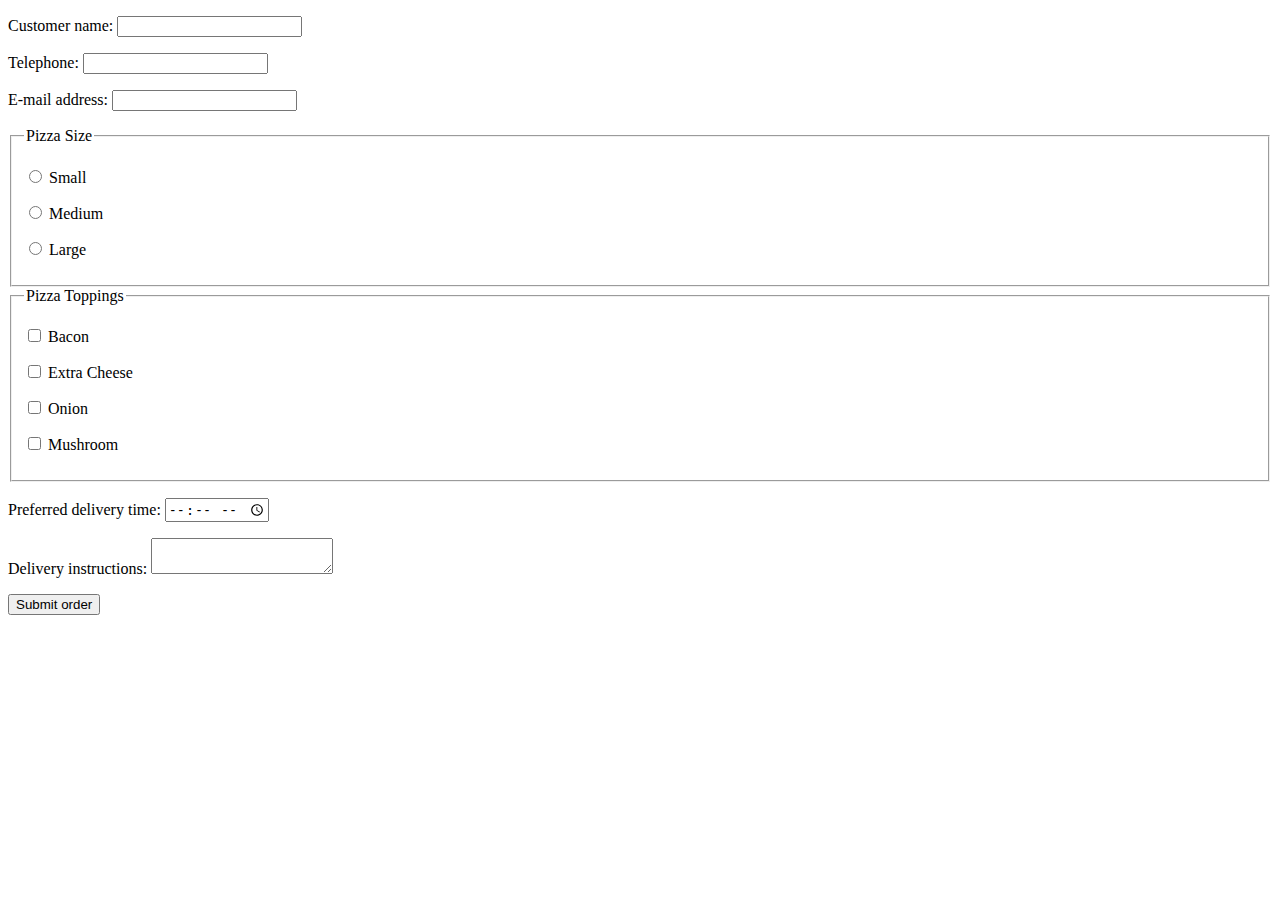
<file: quick_start_advanced/forms/post.html>
<!DOCTYPE html>
<html>
<head>
</head>
<body>
<!-- Example form from HTML5 spec http://www.w3.org/TR/html5/forms.html#writing-a-form's-user-interface -->
<form action="/post" method="post">
<p><label>Customer name: <input name="custname"/></label></p>
<p><label>Telephone: <input name="custtel" type="tel"/></label></p>
<p><label>E-mail address: <input name="custemail" type="email"/></label></p>
<fieldset>
<legend> Pizza Size </legend>
<p><label> <input name="size" type="radio" value="small"/> Small </label></p>
<p><label> <input name="size" type="radio" value="medium"/> Medium </label></p>
<p><label> <input name="size" type="radio" value="large"/> Large </label></p>
</fieldset>
<fieldset>
<legend> Pizza Toppings </legend>
<p><label> <input name="topping" type="checkbox" value="bacon"/> Bacon </label></p>
<p><label> <input name="topping" type="checkbox" value="cheese"/> Extra Cheese </label></p>
<p><label> <input name="topping" type="checkbox" value="onion"/> Onion </label></p>
<p><label> <input name="topping" type="checkbox" value="mushroom"/> Mushroom </label></p>
</fieldset>
<p><label>Preferred delivery time: <input max="21:00" min="11:00" name="delivery" step="900" type="time"/></label></p>
<p><label>Delivery instructions: <textarea name="comments"></textarea></label></p>
<p><button>Submit order</button></p>
</form>
</body>
</html>
</file>
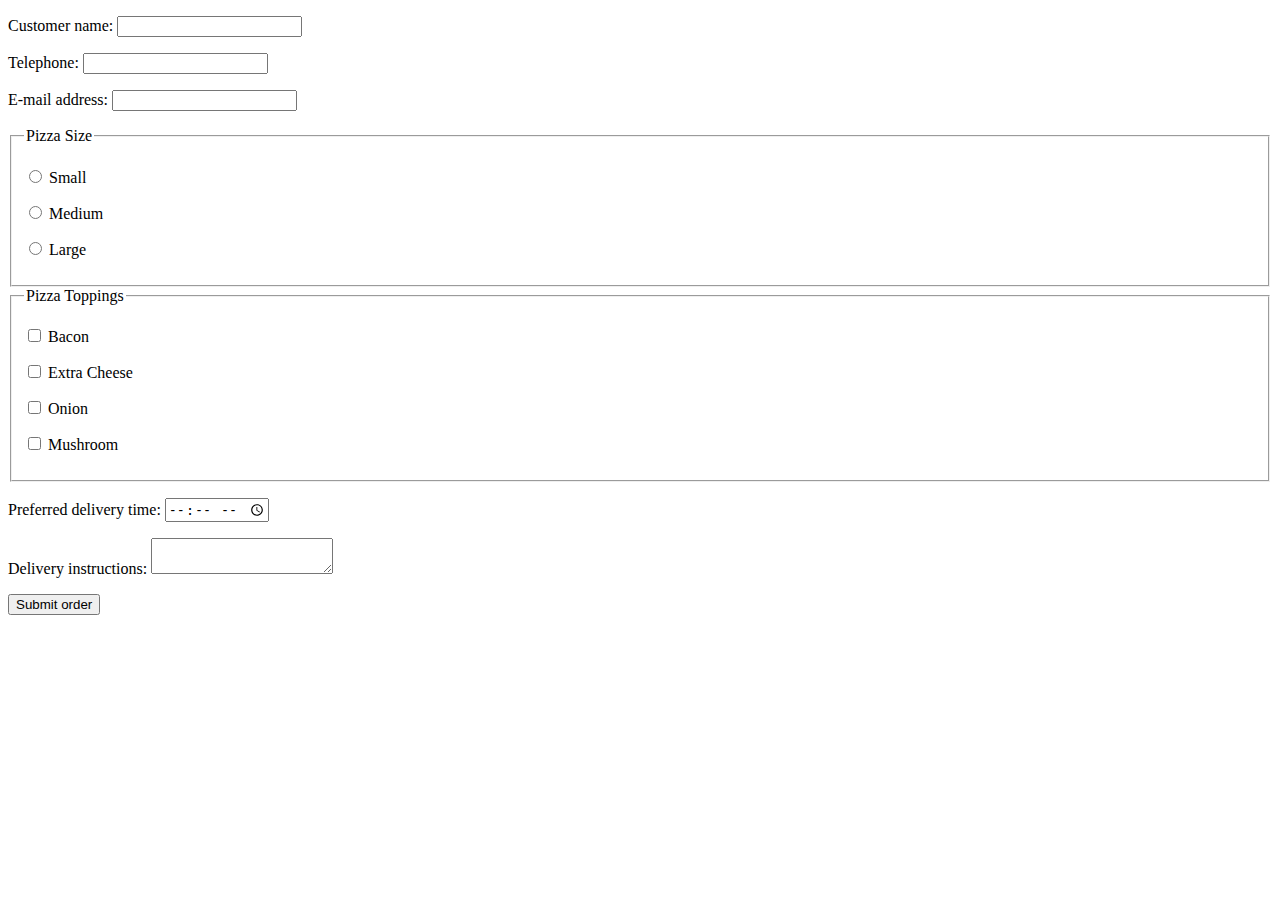
<file: quick_start_test/forms/post.html>
<!DOCTYPE html>

<html>
<head>
</head>
<body>
<!-- Example form from HTML5 spec http://www.w3.org/TR/html5/forms.html#writing-a-form's-user-interface -->
<form action="/post" method="post">
<p><label>Customer name: <input name="custname"/></label></p>
<p><label>Telephone: <input name="custtel" type="tel"/></label></p>
<p><label>E-mail address: <input name="custemail" type="email"/></label></p>
<fieldset>
<legend> Pizza Size </legend>
<p><label> <input name="size" type="radio" value="small"/> Small </label></p>
<p><label> <input name="size" type="radio" value="medium"/> Medium </label></p>
<p><label> <input name="size" type="radio" value="large"/> Large </label></p>
</fieldset>
<fieldset>
<legend> Pizza Toppings </legend>
<p><label> <input name="topping" type="checkbox" value="bacon"/> Bacon </label></p>
<p><label> <input name="topping" type="checkbox" value="cheese"/> Extra Cheese </label></p>
<p><label> <input name="topping" type="checkbox" value="onion"/> Onion </label></p>
<p><label> <input name="topping" type="checkbox" value="mushroom"/> Mushroom </label></p>
</fieldset>
<p><label>Preferred delivery time: <input max="21:00" min="11:00" name="delivery" step="900" type="time"/></label></p>
<p><label>Delivery instructions: <textarea name="comments"></textarea></label></p>
<p><button>Submit order</button></p>
</form>
</body>
</html>
</file>
